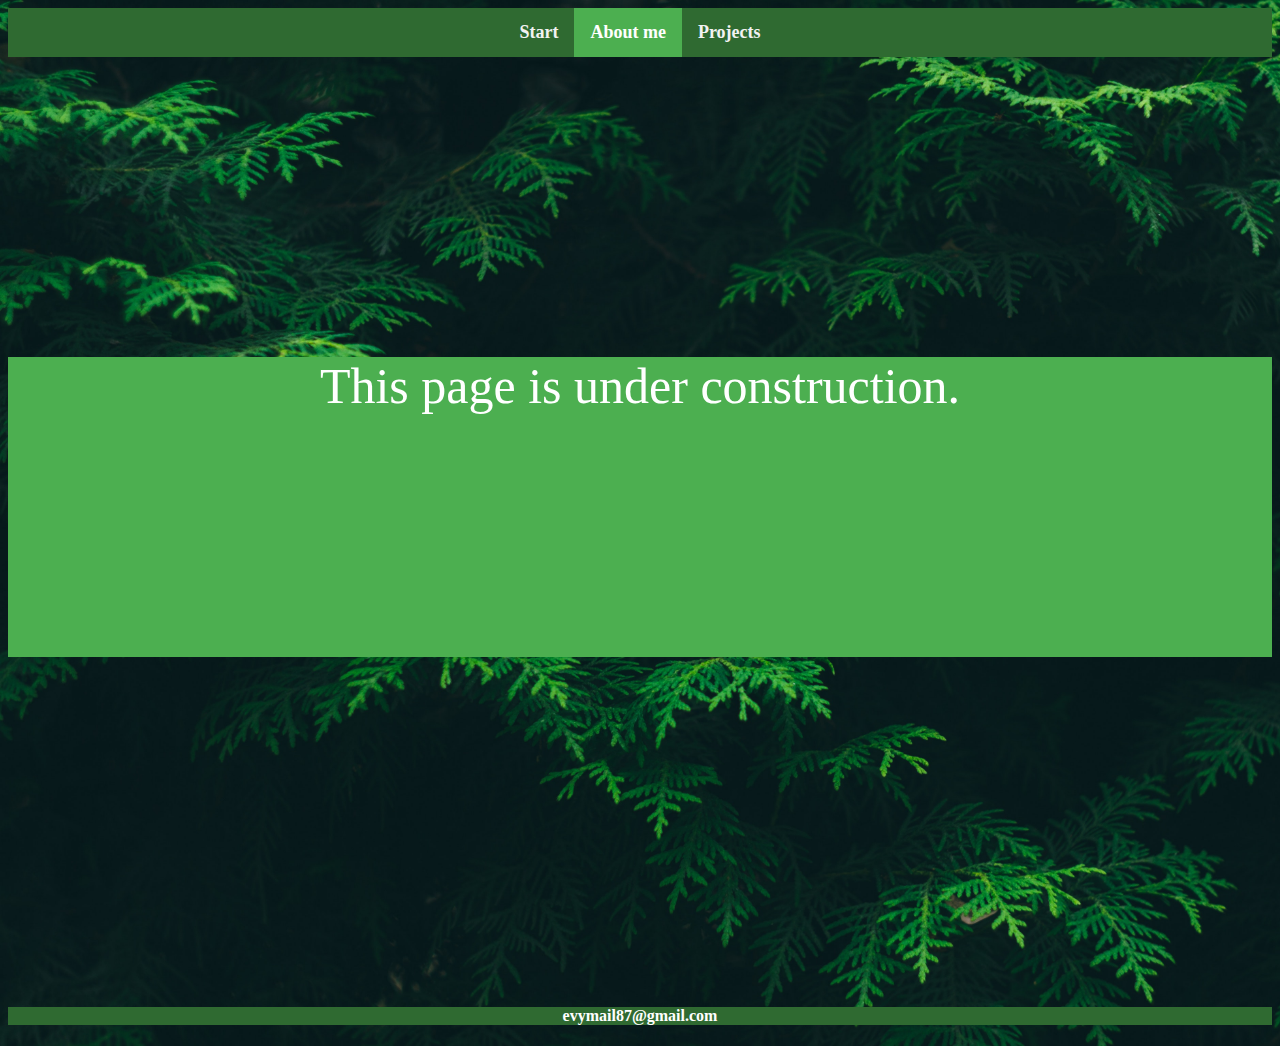
<file: sida2.html>
﻿<!DOCTYPE html>

<html lang="en">
<head>
    <meta charset="utf-8" />
    <meta name="viewport" content="width=device-width, initial-scale=1.0">
    <title>Evy Svensson</title>
    
    <link href="styles/myStyle.css" rel="stylesheet">

</head>
<body>

    <script src="scripts/page2Script.js"></script>

</body>
</html>
</file>
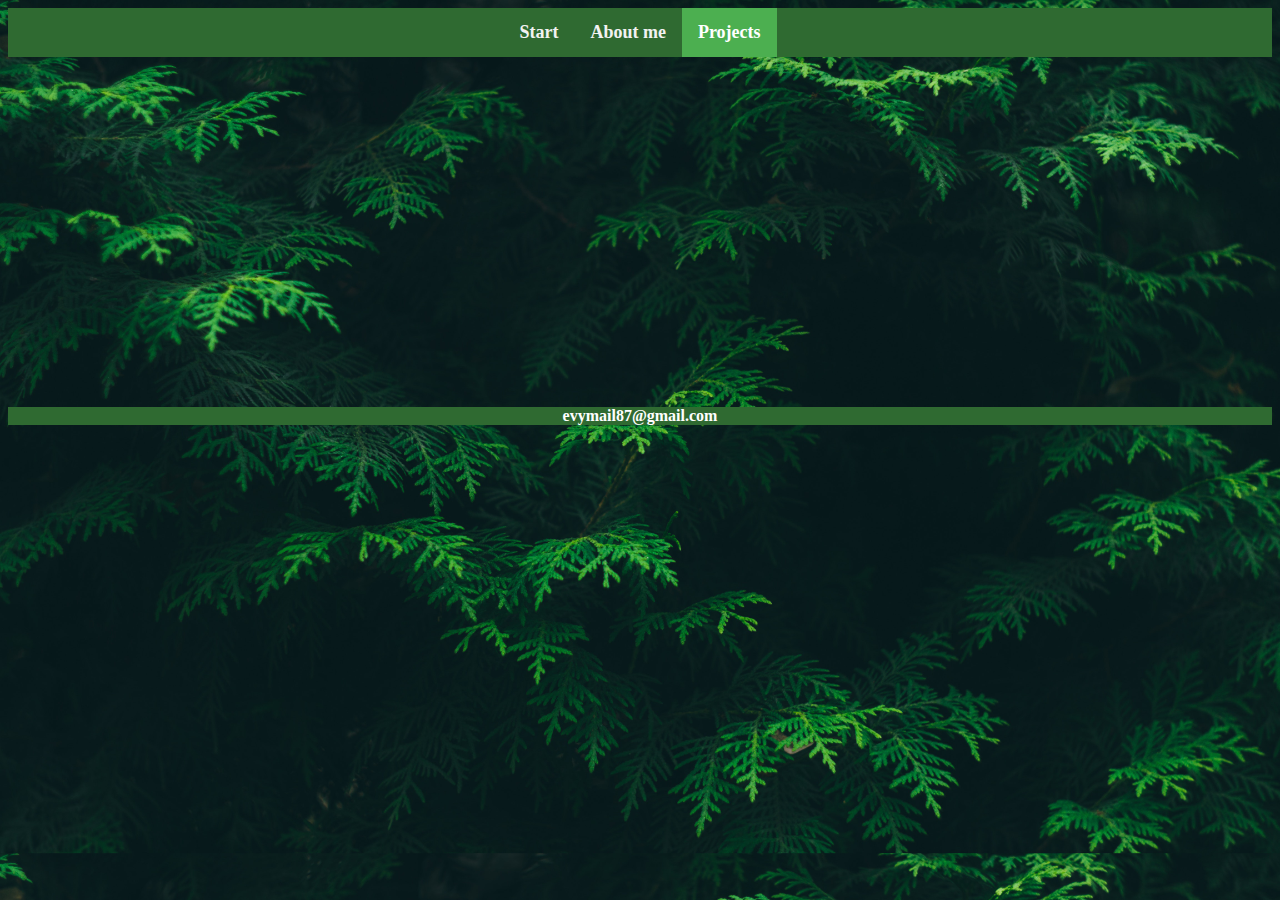
<file: sida3.html>
﻿<!DOCTYPE html>

<html lang="en">
<head>
    <meta charset="utf-8" />
    <meta name="viewport" content="width=device-width, initial-scale=1.0">
    <title>Evy Svensson</title>
    
    <link href="styles/myStyle.css" rel="stylesheet">

</head>
<body>

    <script src="scripts/page3Script.js"></script>

</body>
</html>
</file>
<file: styles/myStyle.css>
﻿/**/

body {
    background-image: url("../images/green-pine-tree-leaves-192136.jpg");
  
    background-color: #cccccc;
    background-repeat: repeat;
    background-size: cover;
}


.topNav {
    overflow: hidden;
    background-color: #2f6a31;
    margin-bottom: 150px;
    align-items: center;
    display: flex;
    justify-content: center;
    font-weight:600;
    
}
    .topNav a {
        float: left;
        color: #f2f2f2;
        text-align: center;
        padding: 14px 16px;
        text-decoration: none;
        font-size: 18px;
    }

        .topNav a:hover {
            background-color: #2f6a31;
            color: #95d097;
        }

        .topNav a.active {
            background-color: #4CAF50;
            color: white;
        }

/**/
 .list{
    list-style:none;
}
/**/
.link {

    padding: 12px 16px;
    text-Decoration: none;
    display:block;
}

/**/
.footer {
    color: white;
    background-color: #2f6a31;
    position: relative;
    left: 0;
    bottom: 0;
    margin-top:350px;
    width: 100%;
    text-align: center;
}

.card {
    box-shadow: 0 4px 8px 0 rgba(0, 0, 0, 0.2);
    max-width: 300px;
    margin: auto;
   
    font-family: arial;
}
.profileImage {
    width: 100%;
}
.title {
    text-align: center;
    color: floralwhite;
    font-size: 18px;
}
.profileButton {
    border: none;
    outline: 0;
    display: inline-block;
    padding: 8px;
    color: white;
    background-color: #000;
    text-align: center;
    cursor: pointer;
    width: 100%;
    font-size: 18px;
    font-weight:bold;
}
.myName{
    text-align:center;
    color: white;
}
.linkedInImage {
    left:0px;
    width:55px;
    height:55px;
    background-color:white;
    text-align:left;
    float:left;
    padding:1px;
    margin-bottom:10px;
  
    margin-left:40px;
    border-color: black;
    border-radius:6px;
    
}
.gitHubImage {
    
    width: 55px;
    height: 55px;
    background-color: white;
    text-align: left;
    float: left;
    padding: 1px;
    margin-bottom: 10px;
    margin-left:110px;
    border-color: black;
    border-radius: 6px;
}
.aboutMeParagraph {
    color: white;
    font-size: 50px;
    text-align: center;
}
.textDiv {
    position:relative;
    margin-top:300px;
    width: 100%;
    height: 300px;
    background-color: #4CAF50;
}
</file>
